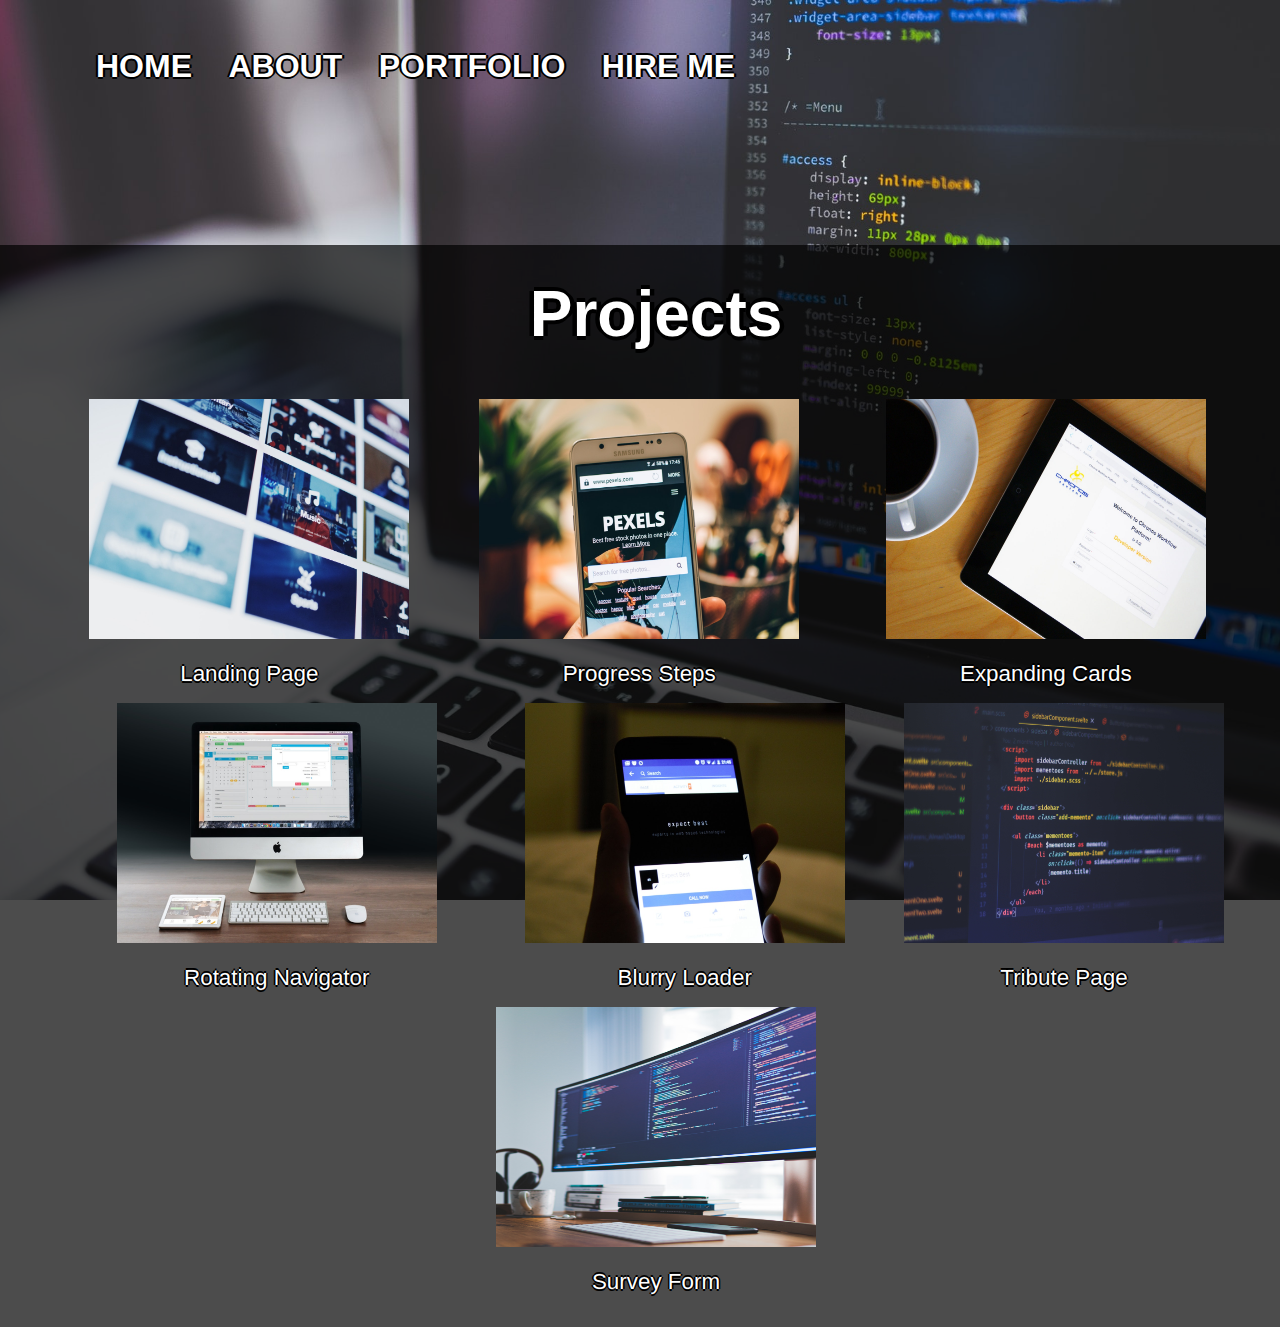
<file: portfolio.html>
<!DOCTYPE html>
<html lang="en">

<head>
  <meta charset="UTF-8">
  <meta http-equiv="X-UA-Compatible" content="IE=edge">
  <meta name="viewport" content="width=device-width, initial-scale=1.0">
  <link rel="stylesheet" href="style.css">
  <title>Portfolio</title>
</head>

<body>
  <div class="container">

    <div class="hero">
      <nav>
        <ul>
          <li><a href="index.html">HOME</a></li>
          <li><a href="about.html">ABOUT</a></li>
          <li><a href="portfolio.html">PORTFOLIO</a></li>
          <li><a href="hireme.html">HIRE ME</a></li>
        </ul>
      </nav>
    </div>

    <div class="detel">

      <h3 class="projectText">Projects</h3>


      <div class="project-container">

        <!-- List of projects -->
        <div class="projects">
          <div class="project1">
            <img src="images/project1.jpg" alt="missing">
            <p class="info"><a href="https://marshall-isfeld.github.io/Landing-Page/">Landing Page</a></p>

          </div>
          <div class="project2">
            <img src="images/project2.jpg" alt="missing">
            <p class="info"><a href="https://marshall-isfeld.github.io/Progress-Steps-Project/">Progress Steps</a></p>
          </div>
          <div class="project3">
            <img src="images/project3.jpg" alt="missing">
            <p class="info"><a href="https://marshall-isfeld.github.io/Expanding-Cards/">Expanding Cards</a></p>
          </div>
          <div class="project4">
            <img src="images/project4.jpg" alt="missing">
            <p class="info"><a href="https://marshall-isfeld.github.io/Rotating-Navigator/">Rotating Navigator</a></p>
          </div>
          <div class="project5">
            <img src="images/project5.jpg" alt="missing">
            <p class="info"><a href="https://marshall-isfeld.github.io/Blurry-Loader/">Blurry Loader</a></p>
          </div>
          <div class="project6">
            <img src="images/project6.jpg" alt="missing">
            <p class="info"><a href="https://marshall-isfeld.github.io/FreeCodeCamp-Tribute-Page/">Tribute Page</a></p>
          </div>
          <div class="project7">
            <img src="images/project7.jpg" alt="missing">
            <p class="info"><a href="https://marshall-isfeld.github.io/FreeCodeCamp-Survey-Form/">Survey Form</a></p>
          </div>
        </div>
      </div>

    </div>
  </div>
</body>

</html>
</file>
<file: style.css>
*{
  margin: 0;
  padding: 0;
  font-family: sans-serif;
}
.container {
height: 100vh;
}


body {
  background-image: url(images/background.jpg);
  background-position: center;
  background-repeat: no-repeat;
  background-attachment: fixed;
  background-size: cover;
  margin: 0;
  padding: 0;
}


nav{
  width: 80%;
  margin: auto;
  padding-left: 6rem;
}

nav, ul, li{
  display: inline-block;
  justify-content: end;
  padding-left: 2rem;
  margin-top: 1rem; 
}

nav ul li a {
  font-size: 2rem;
  text-decoration: none;
  color: rgb(255, 255, 255);
  text-shadow:
        0.07em 0 black,
        0 0.07em black,
        -0.07em 0 black,
        0 -0.07em black;
  font-weight: bold;

}

.detel {
display: flex;
  justify-content: center;
  flex-direction: column;
  margin-top: 10rem;
  padding-top: 2rem;
  padding-bottom: 2rem;
  padding-left: 2rem;
  background-color: rgba(0, 0, 0, 0.7);
}

.detel h1 {
  text-align: left;
  color: white;
    font-size: 3rem;
    text-shadow:
        0.07em 0 black,
        0 0.07em black,
        -0.07em 0 black,
        0 -0.07em black;
  margin-bottom: 20px;
}

.detel h2 {
  text-align: left;
  color: white;
  text-shadow:
        0.07em 0 black,
        0 0.07em black,
        -0.07em 0 black,
        0 -0.07em black;
}
.detel h3 {
  text-align: center;
  font-size: 4rem;
}
.detel a {
  text-decoration: none;
  color: white;
  text-decoration: underline;
}
span {
  color: rgb(255, 196, 0);
}

.projects {
  display: flex;
  justify-content: space-evenly;
  flex-direction: row;
  flex-wrap: wrap;
}
.projects a {
  text-decoration: none;
  color: white;
}
a:hover{
  color: red;
  transition: 0.5s ease-in-out;
}

.project-container img {
  height: 15rem;
  width: 20rem;
  margin-top: 1rem;
}

.project-container {
  text-align: center;
  color: white;
  text-shadow:
        0.07em 0 black,
        0 0.07em black,
        -0.07em 0 black,
        0 -0.07em black;
  font-size: 1.4rem;      
}

.info {
  margin-top: 1rem;
  margin-left: 6rem;
  margin-right: 6rem;
}

.projectText {
  color: white;
    text-shadow:
   0.07em 0 black,
    0 0.07em black,
    -0.07em 0 black,
     0 -0.07em black;
     margin-bottom: 2rem;
}
</file>
